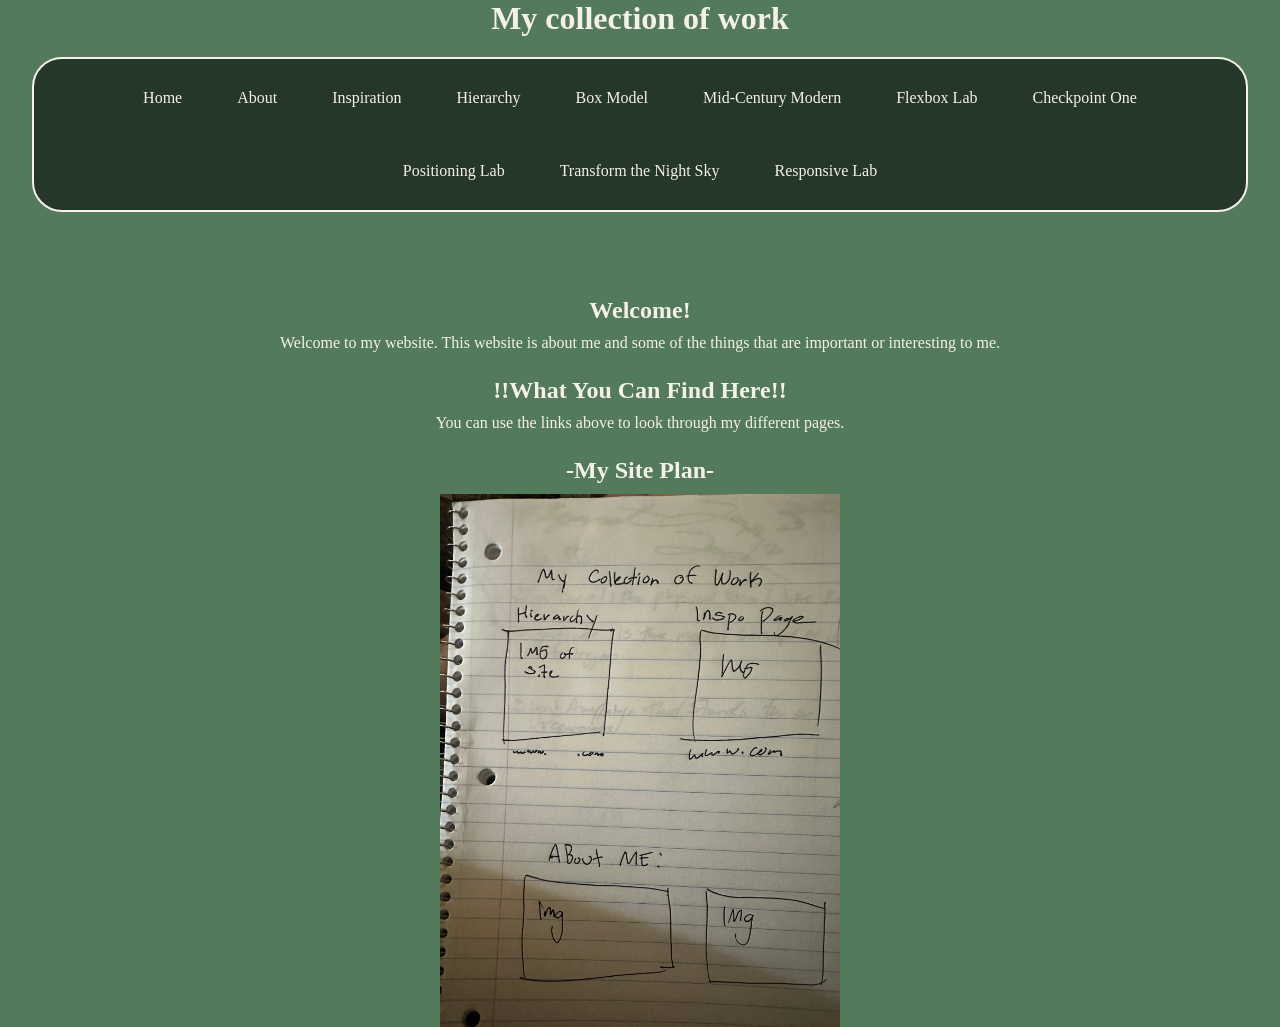
<file: index.html>
<!DOCTYPE html>
<html lang="en">
  <head>
    <meta charset="UTF-8">
    <meta name="viewport" content="width=device-width, initial-scale=1.0">
<link rel="stylesheet" href="css/style.css">
<link rel="stylesheet" href="../css/nav.css">
    <title>My webpage</title>
  </head>

  <body>



    <h1>My collection of work</h1>

    <nav>
        <a href="index.html">Home</a>
     <a href="2_about/2_about.html">About</a>
    <a href="3_Inspo/3_Inspo.html">Inspiration</a>
        <a href="/1_hierarchy/1_hierarchy.html">Hierarchy</a>
        <a href="box_model/box_model.html">Box Model</a>
        <a href="mid_century_modern_blog/index.html">Mid-Century Modern</a>
        <a href="multi_column_lab/index.html">Flexbox Lab</a>
      <a href="checkpoint_one.html/checkpoint_one.html">Checkpoint One</a>
      <a href="positioningLab/index.html">Positioning Lab</a>
<a href="advancedCSSpartOne/homework/homework.html">Transform the Night Sky</a>
   <a href="responsiveDemo/index.html">Responsive Lab</a>
</nav>


    <div class="welcome-section"></div>
            <h2>Welcome!</h2>

    <p>
        Welcome to my website. This website is about me and some of the
        things that are important or interesting to me.
    </p>
</div>
    <h2>!!What You Can Find Here!!</h2>

    <p>
        You can use the links above to look through my different pages.
    </p>

    <h2>-My Site Plan-</h2>

    <img src="img/Sketch.jpeg" alt="A rough sketch showing how my website pages are organized">

</body>
</html>




  </body>
</html>
</file>
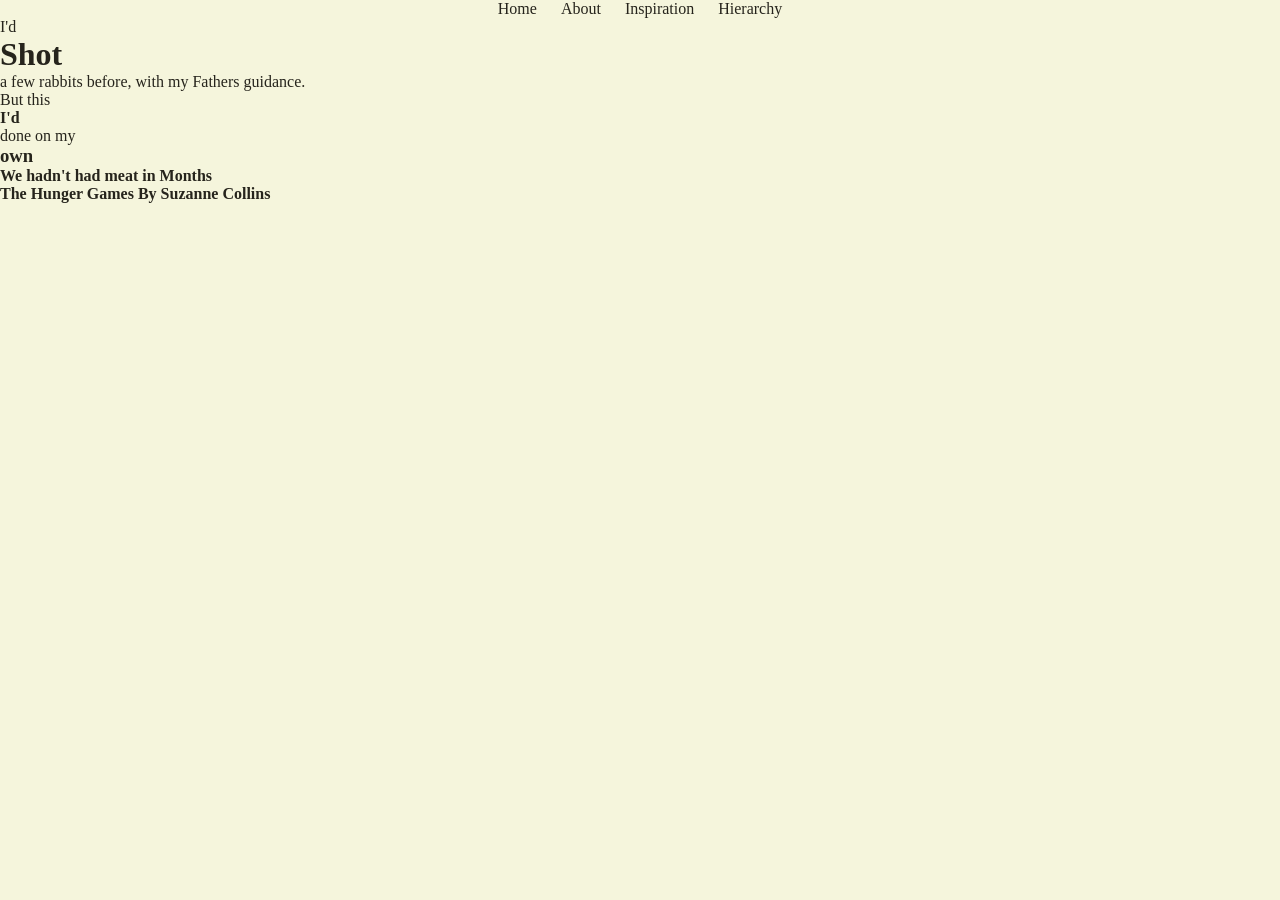
<file: 1_Hierarchy/1_Hierarchy.html>
<!DOCTYPE html>
<html lang="en">
  <head>
    <meta charset="UTF-8">
    <link rel="stylesheet" href="css/1_Hierarchy.css">
    <title>template</title>
  </head>
  <body>
      <nav>
        <a href="../index.html">Home</a>


        <a href="../2_about/2_about.html">About</a>


        <a href="../3_inspo/3_inspo.html">Inspiration</a>


        <a href="../1_hierarchy/1_hierarchy.html">Hierarchy</a>
    </nav>

 I'd <h1> Shot</h1> a few rabbits before, with my <e> Fathers</e> guidance.
 <br>
 <p>
 But this <h4> I'd </h4> done on my <h3>own</h3> <b>
 We hadn't had meat in <strong> Months
  <p></p>
 <e> The Hunger Games By Suzanne Collins</e>










  </body>
</html>
</file>
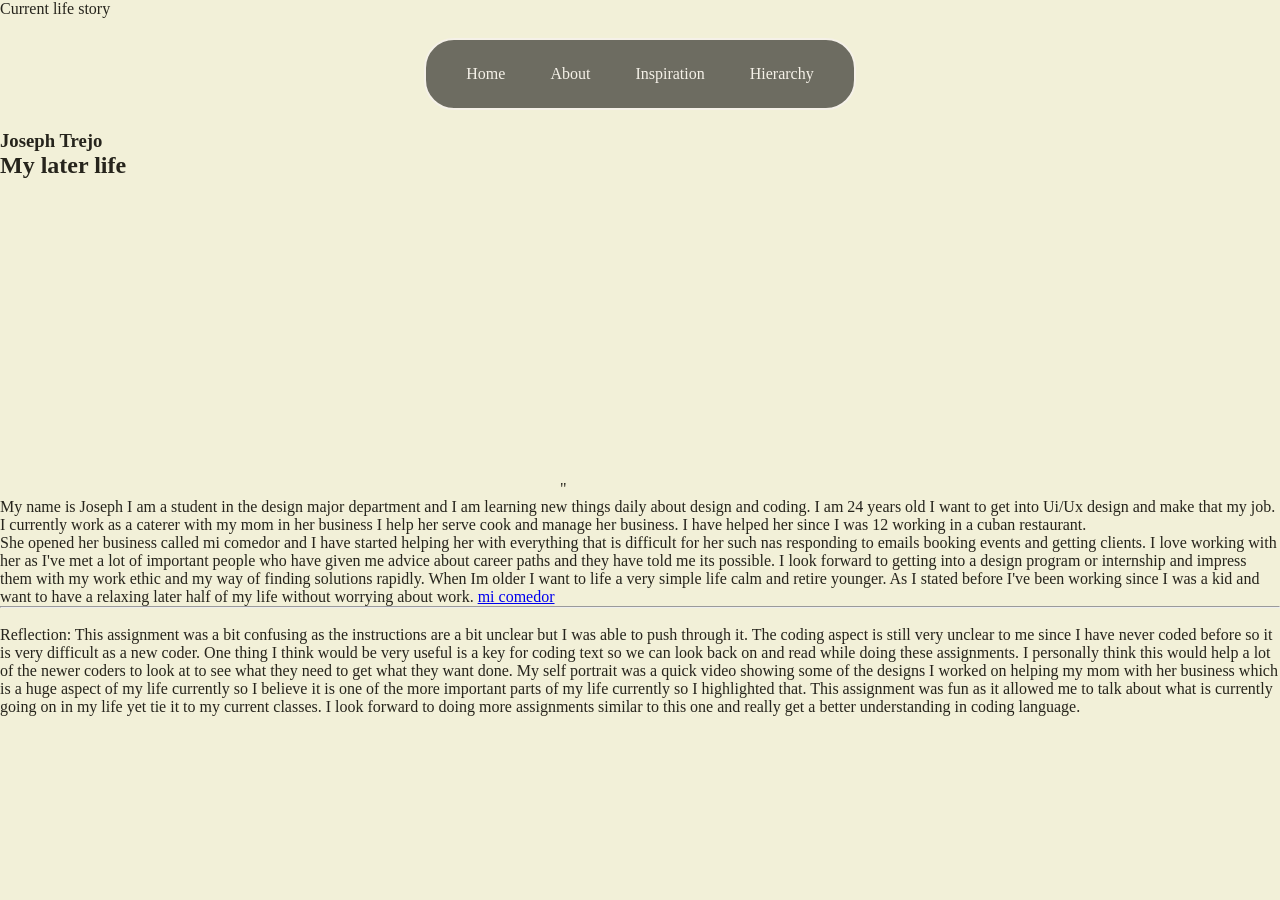
<file: 2_about/2_about.html>
<!DOCTYPE html>
<html lang="en">
  <head>
    <meta charset="UTF-8">
  <link rel="stylesheet" href="css/2_about.css">
 <link rel="stylesheet" href="../css/nav.css">
    <title> My later life biography</title>
  </head>
   Current life story
  <body>
        <nav>
        <a href="../index.html">Home</a>


        <a href="../2_about/2_about.html">About</a>


        <a href="../3_inspo/3_inspo.html">Inspiration</a>


        <a href="../1_hierarchy/1_hierarchy.html">Hierarchy</a>
    </nav>



</p>
<h3> Joseph Trejo</h3>
<h2> My later life </h2>
<div class="about-container"></div>
 <iframe
width="560" height="315" src="https://www.youtube.com/embed/itSaoxkhQl8?si=h5zsY7HH6oFLq2-y" title="Josephs biography" frameborder="0" allow="accelerometer; autoplay; clipboard-write; encrypted-media; gyroscope; picture-in-picture; web-share" referrerpolicy="strict-origin-when-cross-origin" allowfullscreen></iframe>"

<p> 

</p></h1>My name is Joseph </h1> I am a student in the design major department and I am learning new things daily about design and coding. I am 24 years old I want to get into Ui/Ux design and make that my job. I currently work as a caterer with my mom in her business I help her serve cook and manage her business. I have helped her since I was 12 working in a cuban restaurant.
</div>
<p>
  She opened her business called mi comedor and I have started helping her with everything that is difficult for her such nas responding to emails booking events and getting clients. I love working with her as I've met a lot of important people who have given me advice about career paths and they have told me its possible. I look forward to getting into a design program or internship and impress them with my work ethic and my way of finding solutions rapidly.
  When Im older I want to life a very simple life calm and retire younger. As I stated before I've been working since I was a kid and want to have a relaxing later half of my life without worrying about work. 
<a href="https://www.micomedorsf.com/">mi comedor</a>
</p>
</body>
<hr>
<br>
Reflection: This assignment was a bit confusing as the instructions are a bit unclear but I was able to push through it. The coding aspect is still very unclear to me since I have never coded before so it is very difficult as a new coder. One thing I think would be very useful is a key for coding text so we can look back on and read while doing these assignments. I personally think this would help a lot of the newer coders to look at to see what they need to  get what they want done. My self portrait was a quick video showing some of the designs I worked on helping my mom with her business which is a huge aspect of my life currently so I believe it is one of the more important parts of my life currently so I highlighted that. This assignment was fun as it allowed me to talk about what is currently going on in my life yet tie it to my current classes. I look forward to doing more assignments similar to this one and really get a better understanding in coding language.






  </body>
</html>
</file>
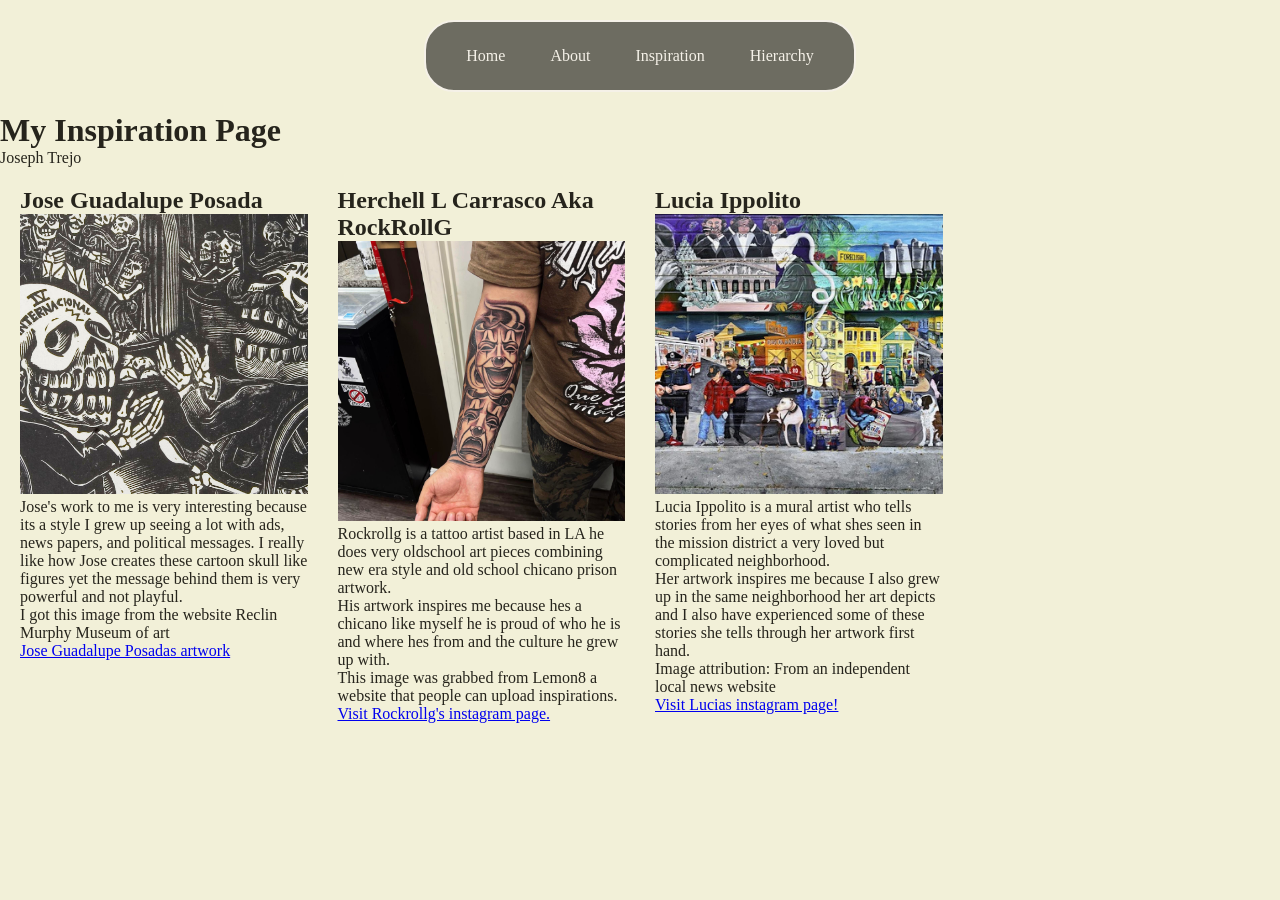
<file: 3_Inspo/3_Inspo.html>
<!DOCTYPE html>
<html lang="en">
  <head>
    <meta charset="UTF-8">
    <link rel="stylesheet" href="css/3_Inspo.css">
    <link rel="stylesheet" href="../css/nav.css">
    <title>template</title>
  </head>
  <body>
        <nav>
        <a href="../index.html">Home</a>


        <a href="../2_about/2_about.html">About</a>


        <a href="../3_inspo/3_inspo.html">Inspiration</a>


        <a href="../1_hierarchy/1_hierarchy.html">Hierarchy</a>
    </nav>

    <h1>My Inspiration Page</h1>

    <p>Joseph Trejo</p>

<div class="artists-container">
    <div class="artist">
    <h2>Jose Guadalupe Posada</h2>

    <img src="img/Jose G.jpg"
         alt="Jose depicts two skeletons with letters on their forheads this is a political message that resonates with Jose">

 <p>
    </p>

    <p>
       Jose's work to me is very interesting because its a style I grew up seeing a lot with ads, news papers, and political messages. I really like how Jose creates these cartoon skull like figures yet the message behind them is very powerful and not playful.
    </p>
    <p>
I got this image from the website Reclin Murphy Museum of art
    </p>

    <p>
        <a href="https://publicdomainreview.org/collection/the-calaveras-of-jose-guadalupe-posada/"> 
            Jose Guadalupe Posadas artwork
        </a>
    </p>

    </div>
    <div class="artist">
    <h2>Herchell L Carrasco Aka RockRollG</h2>

    <img src="img/Rockrollg.png"
         alt="An arm tattoo of the famous laugh now cry later masks in a rich dark shading tone">

    <p>
    Rockrollg is a tattoo artist based in LA he does very oldschool art pieces combining new era style and old school chicano prison artwork.
    </p>

    <p>
       His artwork inspires me because hes a chicano like myself he is proud of who he is and where hes from and the culture he grew up with.
    </p>

    <p>
This image was grabbed from Lemon8 a website that people can upload inspirations.
    </p>

    <p>
        <a href="https://www.instagram.com/rockrollg/?hl=en">
            Visit Rockrollg's instagram page.
        </a>
            </div>
    <div class="artist">
    </p>


  
    <h2>Lucia Ippolito</h2>

    <img src="img/Lucia.png"
         alt="Very strong message about police harrasing normal people and them being profiled where they call home">

    <p>
       Lucia Ippolito is a mural artist who tells stories from her eyes of what shes seen in the mission district a very loved but complicated neighborhood.
    </p>

    <p>
    Her artwork inspires me because I also grew up in the same neighborhood her art depicts and I also have experienced some of these stories she tells through her artwork first hand.
    </p>
   
    <p>
        Image attribution: From an independent local news website
    </p>

    <p>
        <a href="https://www.instagram.com/cialuart/?hl=en">
            Visit Lucias instagram page!
        </a>
            </div>
    <div class="artist">
    </p>
    
</body>

</html>








  </body>
</html>
</file>
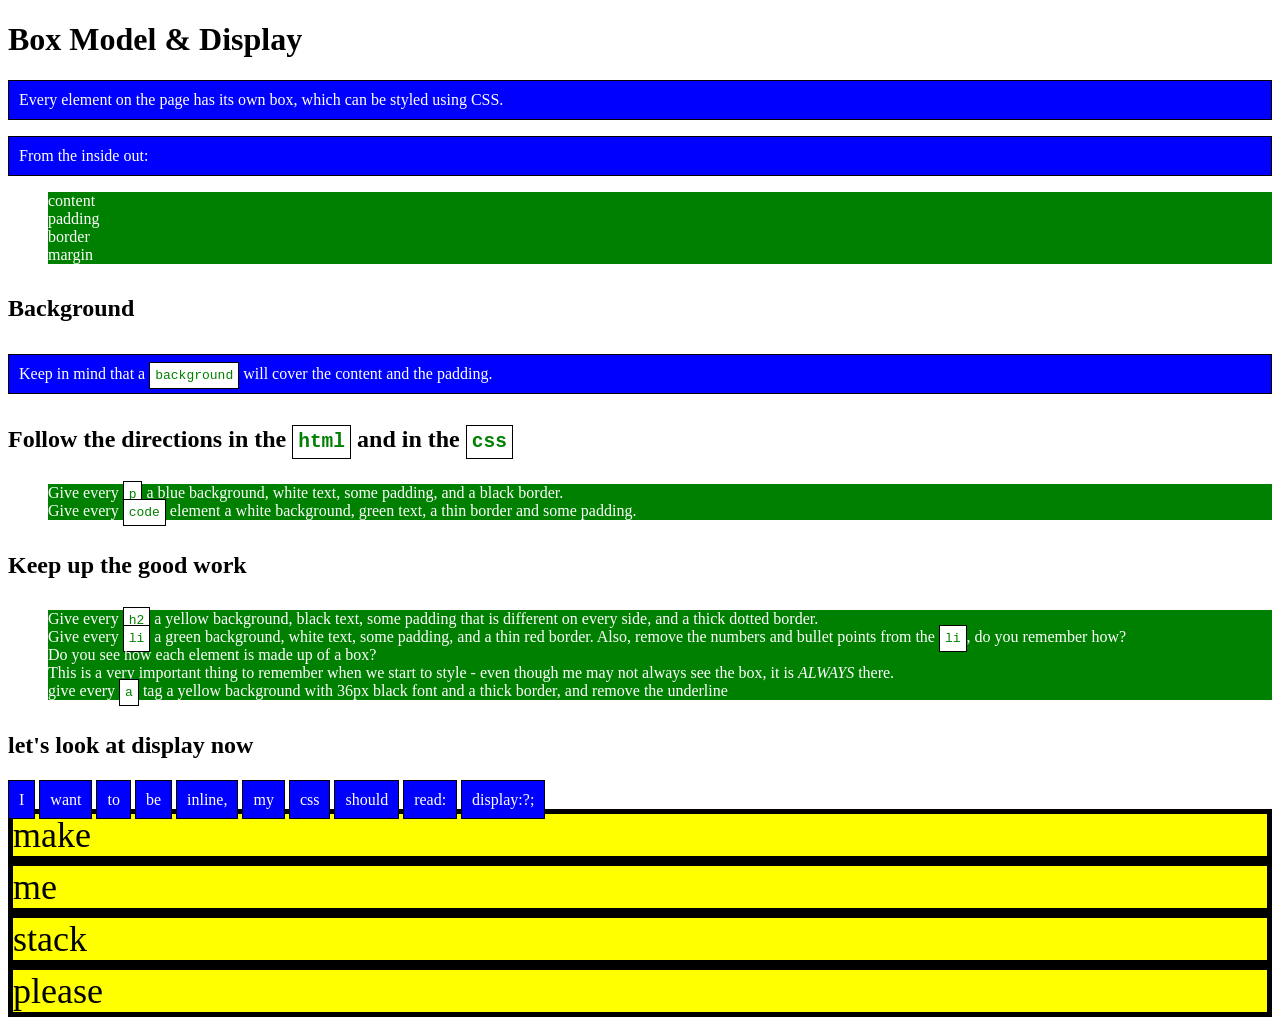
<file: box_model/box_model.html>
<!DOCTYPE html>
<html>
	<head>
	    <meta charset="utf-8">
	    <title>Box Model & Display</title>
<title>Box Model & Display</title>

<link rel="stylesheet" href="css/style.css">
<link rel="stylesheet" href="../css/nav.css">
<link rel="preconnect" href="https://fonts.googleapis.com">
<link rel="preconnect" href="https://fonts.gstatic.com" crossorigin>
<link href="https://fonts.googleapis.com/css2?family=Roboto&display=swap" rel="stylesheet">

	</head>
	<body>

		<h1>Box Model & Display</h1>
		<p>Every element on the page has its own box, which can be styled using CSS.</p>
		<p>From the inside out:</p>
		<ol>
			<li>content</li>
			<li>padding</li>
			<li>border</li>
			<li>margin</li>
		</ol>

		<h2>Background</h2>
		<p>Keep in mind that a <code>background</code> will cover the content and the padding.</p>

		<h2>Follow the directions in the <code>html</code> and in the <code>css</code></h2>
		<ol>
			<li>Give every <code>p</code> a blue background, white text, some padding, and a black border.</li>
			<li>Give every <code>code</code> element a white background, green text, a thin border and some padding.</li>
		</ol>

		<h2>Keep up the good work</h2>
		<ol>
			<li>Give every <code>h2</code> a yellow background, black text, some padding that is different on every side, and a thick dotted border.</li>
			<li>Give every <code>li</code> a green background, white text, some padding, and a thin red border. Also, remove the numbers and bullet points from the <code>li</code>, do you remember how?</li>
			<li>Do you see how each element is made up of a box?</li>
			<li>This is a very important thing to remember when we start to style - even though me may not always see the box, it is <em>ALWAYS</em> there.</li>
			<li>give every <code>a</code> tag a yellow background with 36px black font and a thick border, and remove the underline</li>
		</ol>

		<h2>let's look at display now</h2>

			<p class="blockTo">I</p>
			<p class="blockTo">want</p>
			<p class="blockTo">to</p>
			<p class="blockTo">be</p>
			<p class="blockTo">inline,</p>
			<p class="blockTo">my</p>
			<p class="blockTo">css</p>
			<p class="blockTo">should</p>
			<p class="blockTo">read:</p>
			<p class="blockTo">display:?;</p>
		<!-- write the correct display in the html and the css -->
<br>
			<a href="#">make</a>
			<a href="#">me</a>
			<a href="#">stack</a>
			<a href="#">please</a>


	</body>
</html>
</file>
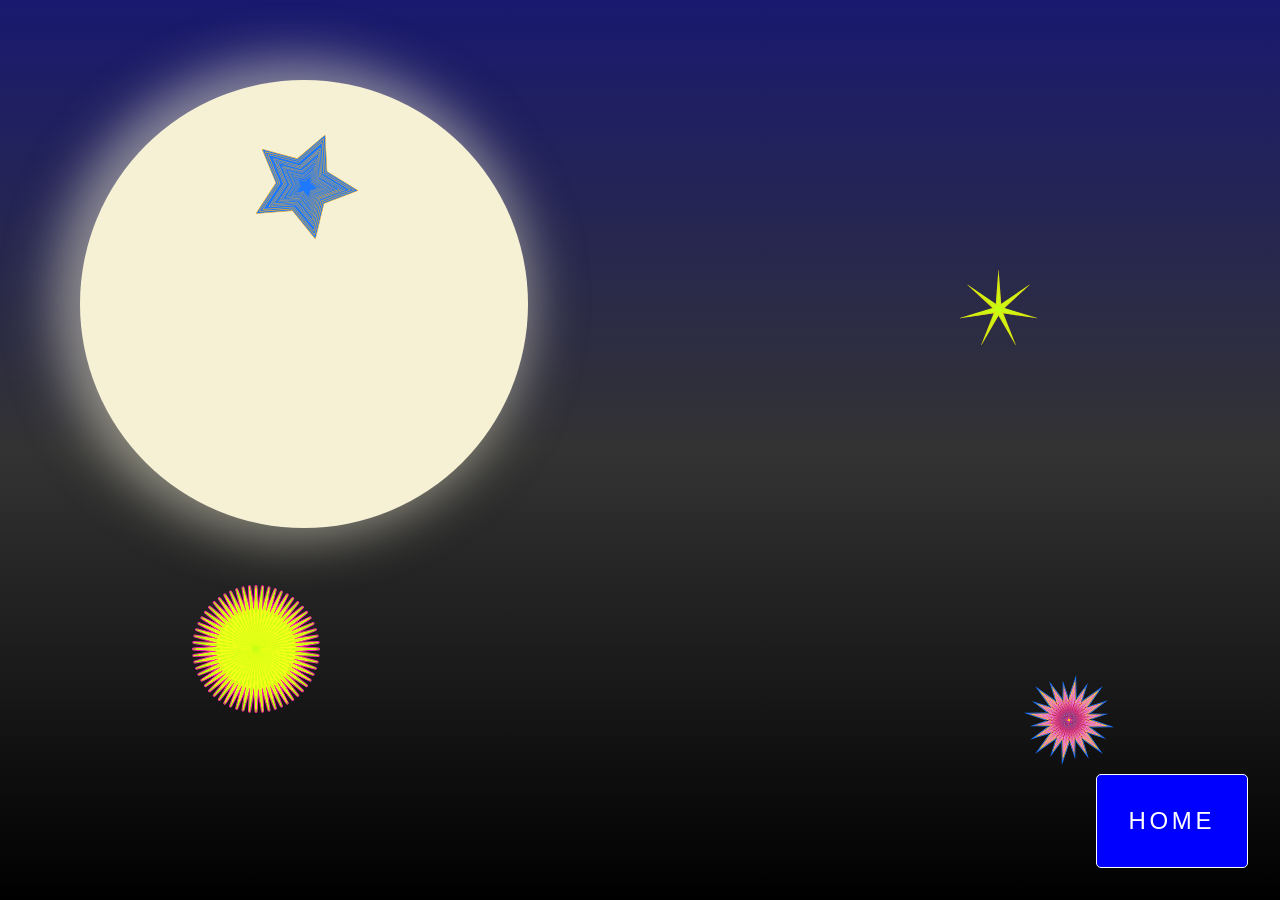
<file: advancedCSSpartOne/homework/homework.html>
<!DOCTYPE html>
<html lang="en">
<head>
    <meta charset="utf-8">
    <meta http-equiv="X-UA-Compatible" content="IE=edge">
    <meta name="description" content="">
    <meta name="viewport" content="width=device-width, initial-scale=1">
    <link rel="stylesheet" href="../css/style.css">
    <link rel="stylesheet" href="css/homework.css">

    <title>Tranform The Night Sky</title>


</head>
<body>

	<div class="circle"></div>
		<img id="starOne" src="img/starOne.svg">
		<img id="starTwo" src="img/starTwo.svg">
		<img id="starThree" src="img/starThree.svg">
		<img id="starFour" src="img/starFour.svg">
        <a id="start" href="../index.html">home</a>

        <!-- directions for the homework are in the homework.css file -->

</body>
</html>
</file>
<file: css/style.css>
* {
    margin: 0;
    padding: 0;
    box-sizing: border-box;
}

body {

    color: #26241C;
    background-color: #527A5B;
    color: #F5F1E8;
    min-height: 100vh;
width: 100%;
}

Img {
    Width: 70%;
}
nav {
    text-align: center;
}

nav a {
    color: #26241C;
    text-decoration: none;
    margin: 10px;
}

h1 {
    text-align: center;
    margin-bottom: 20px;
}

nav {
    text-align: center;
    margin-bottom: 40px;
}

nav a {
    color: #26241C;
    text-decoration: none;
    margin: 15px;
}

h2 {
    margin-top: 25px;
    margin-bottom: 10px;
}

p {
    margin-bottom: 15px;
}
nav {
    display: flex;
    flex-wrap: wrap;
    gap: 15px;
}
.welcome-section {
    display: flex;
    flex-direction: column;
    gap: 10px;
    padding: 20px;
}
.checkpoint-layout {
    display: flex;
    flex-wrap: wrap;
    gap: 20px;
    align-items: flex-start;
}

.checkpoint-layout img {
    width: 100%;
    max-width: 350px;
    height: auto;
}

.reflection {
    flex: 1;
    min-width: 250px;
}
 header {
    display: flex;
    justify-content: space-between;
    align-items: center;
    gap: 20px;
    padding: 20px;
}

img {
    max-width: 400px;
    width: 100%;
    height: auto;
    display: block;
margin: 0 auto;
}

h1, h2, h3, p, nav {
    text-align: center;
}

/* Navigation hover animation */

nav a {
    position: relative;
    display: inline-block;
    transition: transform 0.3s ease;
}

nav a:hover {
    transform: translateY(-4px);
}

nav a::after {
    content: "";
    position: absolute;
    bottom: -5px;
    left: 0;
    width: 100%;
    height: 2px;
    background-color: #F5F1E8;
    transform: scaleX(0);
    transform-origin: left;
    transition: transform 0.3s ease;
}

nav a:hover::after {
    transform: scaleX(1);
}

/* Centered navigation */

nav {
    display: flex;
    justify-content: center;
    align-items: center;
    gap: 25px;
    width: fit-content;
    max-width: 95%;
    margin: 20px auto;
    padding: 15px 30px;
    background-color: rgba(0, 0, 0, 0.55);
    border-radius: 30px;
}

nav a {
    color: #F5F1E8;
    text-decoration: none;
}
/* Tablet breakpoint */
@media (max-width: 768px) {
    nav {
        width: 95%;
        flex-wrap: wrap;
        gap: 15px;
        padding: 15px;
        border-radius: 20px;
    }

    nav a {
        font-size: 14px;
        margin: 5px;
    }
}

/* Mobile breakpoint */
@media (max-width: 480px) {
    nav {
        flex-direction: column;
        width: 90%;
        gap: 10px;
        padding: 15px;
    }

    nav a {
        font-size: 14px;
        margin: 3px;
    }
}
/* Tablet breakpoint */
@media (max-width: 768px) {
    .welcome-section {
        padding: 15px;
        gap: 15px;
    }

    .checkpoint-layout {
        flex-direction: column;
        align-items: center;
    }

    h1 {
        font-size: 2rem;
    }

    h2 {
        font-size: 1.5rem;
    }
}

/* Mobile breakpoint */
@media (max-width: 480px) {
    .welcome-section {
        padding: 10px;
    }

    h1 {
        font-size: 1.5rem;
    }

    h2 {
        font-size: 1.25rem;
    }

    p {
        font-size: 1rem;
        line-height: 1.5;
    }

    img {
        max-width: 100%;
        height: auto;
    }
}
</file>
<file: css/nav.css>
nav {
    display: flex;
    justify-content: center;
    align-items: center;
    flex-wrap: wrap;
    gap: 25px;
    width: fit-content;
    max-width: 95%;
    margin: 20px auto;
    padding: 15px 30px;
    background-color: rgba(0, 0, 0, 0.55);
    border-radius: 30px;
}

nav a {
    position: relative;
    display: inline-block;
    color: #F5F1E8;
    text-decoration: none;
    transition: transform 0.3s ease;
}

nav a:hover {
    transform: translateY(-4px);
}

nav a::after {
    content: "";
    position: absolute;
    bottom: -5px;
    left: 0;
    width: 100%;
    height: 2px;
    background-color: #F5F1E8;
    transform: scaleX(0);
    transform-origin: left;
    transition: transform 0.3s ease;
}

nav a:hover::after {
    transform: scaleX(1);
}
nav {
    border: 2px solid #F5F1E8;
}
</file>
<file: 1_Hierarchy/css/1_Hierarchy.css>
/* the * indicates universal styles, we will get into that later in the semester
for now, you can leave these alone */

* {
    margin: 0;
    padding: 0;
    box-sizing: border-box;
}

/* Css is how we add all things style, below there are two simple styles added
go ahead and play with these, can you get the colors to change? What do you notice?
 */

body {

    color: #26241C;
    background-color: #F5F5DC;
}

nav {
    text-align: center;
}

nav a {
    color: #26241C;
    text-decoration: none;
    margin: 10px;
}
</file>
<file: 2_about/css/2_about.css>
/* the * indicates universal styles, we will get into that later in the semester
for now, you can leave these alone */

* {
    margin: 0;
    padding: 0;
    box-sizing: border-box;
}

/* Css is how we add all things style, below there are two simple styles added
go ahead and play with these, can you get the colors to change? What do you notice?
 */

body {

    color: #26241C;
    background-color: #F2F0D8;
}
nav {
    text-align: center;
}

nav a {
    color: #26241C;
    text-decoration: none;
    margin: 10px;
}
.about-container {
    display: flex;
    gap: 20px;
    align-items: flex-start;
    flex-wrap: wrap;
}

.about-container iframe {
    max-width: 100%;
}

.about-container p {
    flex: 1;
    min-width: 250px;
}
</file>
<file: 3_Inspo/css/3_Inspo.css>
/* the * indicates universal styles, we will get into that later in the semester
for now, you can leave these alone */

* {
    margin: 0;
    padding: 0;
    box-sizing: border-box;
}

/* Css is how we add all things style, below there are two simple styles added
go ahead and play with these, can you get the colors to change? What do you notice?
 */

body {

    color: #26241C;
    background-color: #F2F0D8;
}
nav {
    text-align: center;
}

nav a {
    color: #26241C;
    text-decoration: none;
    margin: 10px;
}
img {
    width: 100%;
    max-width: 350px;
    height: auto;
}
.artists-container {
    display: flex;
    flex-wrap: wrap;
    gap: 20px;
    padding: 20px;
}

.artist {
    flex: 1;
    min-width: 250px;
}

.artists-container {
    display: flex;
    gap: 30px;
    justify-content: center;
    align-items: flex-start;
    flex-wrap: wrap;
    padding: 20px;
}

.artist {
    flex: 1 1 280px;
    max-width: 400px;
}

.artist img {
    width: 100%;
    height: 280px;
    object-fit: cover;
}
</file>
<file: box_model/css/style.css>
/* first, let's follow best practices and cancel out default margins with the universal selector */
* {

}

/* now we can control our margins ourselves, so lets give the body a 50px margin on the left and right; and a 25px margin on the top and bottom.

can you write it in shorthand?*/

body {
}

/* Find a custom font on Google Fonts and add it to the HTML head and your CSS: make sure you add the links and the font-family */

/* Style the h1:
   10px margin on the bottom
   10px padding on the top and bottom
   15px padding on the right and left
   and a solid black border that is 1px thick
   center the text and make it uppercase in CSS (do not retype it as uppercase in your HTML)
   add a background color with 50% opacity
*/
h1 {h1 {
    margin-bottom: 10px;
    padding: 10px 15px;
    border: 1px solid black;
    text-align: center;
    text-transform: uppercase;
    background-color: rgba(0, 0, 0, 0.5);
}
   
}

h2 {
   margin-top: 2.5%;
   margin-bottom: 2.5%;
}


p {
    background-color: blue;
    color: white;
    padding: 10px;
    border: 1px solid black;
}

code {
    background-color: white;
    color: green;
    border: 1px solid black;
    padding: 5px;
}

li {
    background-color: green;
    color: white;
    padding: ___;
    border: ___ solid red;
    list-style: none;
}


a {
    background-color: yellow;
    font-size: 36px;
    color: black;
    border: 5px solid black;
    text-decoration: none;
    display: block;
}

.blockTo {
    display: inline;
}
</file>
<file: advancedCSSpartOne/css/style.css>
/* ======================================
   Global CSS Reset
====================================== */
  * {
    margin: 0;
    padding: 0;
    box-sizing: border-box;
  }

  /* ====================================
     base styles
    ==================================*/

body {
  min-height: 100vh;
  width: 100%;
  color: white;
  background-color: #333333;
  font-family: "futura-pt", sans-serif;
  font-weight: 400;
  text-align: center;
  position: relative;
}

.sections {
  display: flex;
  flex-direction: row;
  flex-wrap: wrap;
  justify-content: center;
  border-bottom: 3px double white;
}

.row {
  display: flex;
  flex-direction: row;
  justify-content: space-between;
  width: 95%;
  margin: auto;
}

.columnOne {
  text-align: start;
  width: 50%;
  margin-right: 2%;
  margin-bottom: 2.5%;
}

.columnTwo {
  text-align: start;
  width: 50%;
  margin-left: 2%;
  margin-bottom: 2.5%;
  padding: 3%;
  border: 3px double #0000ff;
  background-color: white;
  color: black;
}

#columnTwo:hover {
  color: #FFFFFF;
  background-color:  #0000FF;;
  cursor: crosshair;
}


/* =========== typography============= */

h1 {
  font-family: "futura-pt-bold", sans-serif;
  font-weight: 700;
  font-size: 4em;
  text-transform: uppercase;
  margin-top: 2.5%;
  margin-bottom: 5%;
}

h2 {
  text-transform: uppercase;
  padding-bottom: 2.5%;
  text-align: start;
  margin-left: 10%;
}

h4 {
  background-color: white;
  color: #0000ff;
  font-size: 2em;
  border-top: 1px solid #0000ff;
  border-bottom: 1px solid #0000ff;
  padding: .5%;
  padding-left: 10%;
  margin-bottom: 5%;
  text-align: start;
}

p {
  font-size: 1.25em;
  line-height: 1.25em;
}

#start {
  position: fixed;
  bottom: 0%;
  right: 0%;
}

a {
  font-size: 1.5em;
  text-decoration: none;
  text-transform: uppercase;
  background-color: #0000FF;
  margin: 2.5%;
  padding: 2.5%;
  letter-spacing: .15em;
  color: white;
  border: 1px solid white;
  border-radius: 5px;
  -webkit-border-radius:;
  -moz-border-radius:;
  -ms-border-radius:;
  -o-border-radius:;
}

a:hover {
  color: #0000FF;
  border: 1px solid #0000FF;
  background-color: white;
}

#start a:hover {
  color: #0000FF;
  border: 1px solid #0000FF;
  background-color: white;
}



.button {
  margin-top: 5%;
  border: 1px solid black;
  border-radius: 0%;
  -webkit-border-radius: 0%;
  -moz-border-radius: 0%;
  -ms-border-radius: 0%;
  -o-border-radius: 0%;
}

code {
  background-color: white;
  color: black;
  padding: 1.5%;
  /* border: 1px solid #0000ff; */
}

ul {
  list-style: none;
  margin-top: 1.5%;
}

li {
  margin-bottom: 4%;
}

#buggy {
  width: 25%;
  left: 0%;
  transition-duration: 4s;
}

#buggy:hover {
  transform: rotate(-9000deg) scale(.25) ;
  -webkit-transform: rotate(-9000deg) scale(.25) translate(2000px, 2000px);
  -moz-transform: rotate(-9000deg) scale(.25) translate(1000px, 500px);
  -ms-transform: rotate(-9000deg) scale(.25) translate(1000px, 500px);
  -o-transform: rotate(-9000deg) scale(.25) translate(1000px, 500px);
}
</file>
<file: advancedCSSpartOne/homework/css/homework.css>
/* ==========================================================================
   body override adjustments for this page
  ========================================================================== */

body {
  padding: 80px;
  background-image: linear-gradient(#191970, #333333, #000000);
  height: 100vh;
  position: relative;
}

/* instructions are embedded within this CSS file for the homework assignment */

.circle {
    background-color: #F6F1D5;
    position: relative;
    border-radius: 50%;
      /* the border-radius property allows you to round corners.In this case, we've rounded all corners 50%,which creates a circle. Experiment with this property.*/
    width: 40%;
    height: auto;
    padding-top: 40%;
    box-shadow: -10px -5px 50px 15px rgba(246, 241, 213, .5);
    cursor: crosshair;
   transition-duration: 2s;
    /* box shadow can help add detail to elements. the values are: 
    • offset of x-axis, 
    • offset of y-axis 
    • blur radius
    • spread radius
    • color
    you need to include all of these properties in order for the shadow to work, play with the values until you are satisfied with the results.*/
}


/* PART ONE due 3/20 */

/* 1.position the stars wherever you want by using absolute positioning. Let's get into the habit of using % instead of pixels - also, resize them as you see fit*/

/* 2. Add a hover effect for each star using:
transform: scale()
transform: skew()
transform: translate()
transform: rotate() */

/* 3. Now, if we want to slow those transform properties down we can add a transition-duration to each base or normal styling, go ahead and do this - play with the timing until you are satisfied*/

/* 4. you can add multiple transforms to each star, however, you must make them part of the same property in order for all of them to work. Add a second transform to each star*/

/* 5. add a hover effect for the .circle - make the box-shadow move from one side of the moon to the other and give it a duration of 2 seconds
hint: adjust the first two value only if they are negative values to begin with, make them positive and see what happens
*/

/* 5. add more stars to the mix and experiment with placement and hover effects. */



  
#starOne {
    width: 8%;
    position: absolute;
    top: 15%;
    left: 20%;
    cursor: pointer;
    transition-duration: 1s;
}

#starTwo {
    width: 6%;
    position: absolute;
    top: 30%;
    left: 75%;
    cursor: pointer;
    transition-duration: 1.5s;
}

#starThree {
    width: 10%;
    position: absolute;
    top: 65%;
    left: 15%;
    cursor: pointer;
    transition-duration: 1s;
}

#starFour {
    width: 7%;
    position: absolute;
    top: 75%;
    left: 80%;
    cursor: pointer;
    transition-duration: 2s;
}



#starOne:hover {
    transform: scale(1.5) rotate(45deg);
}

#starTwo:hover {
    transform: skew(15deg) scale(1.3);
}

#starThree:hover {
    transform: translate(30px, -40px) rotate(90deg);
}

#starFour:hover {
    transform: rotate(180deg) scale(0.7);
}



.circle:hover {
    box-shadow: 20px 15px 50px 15px rgba(246, 241, 213, 0.8);
}
</file>
